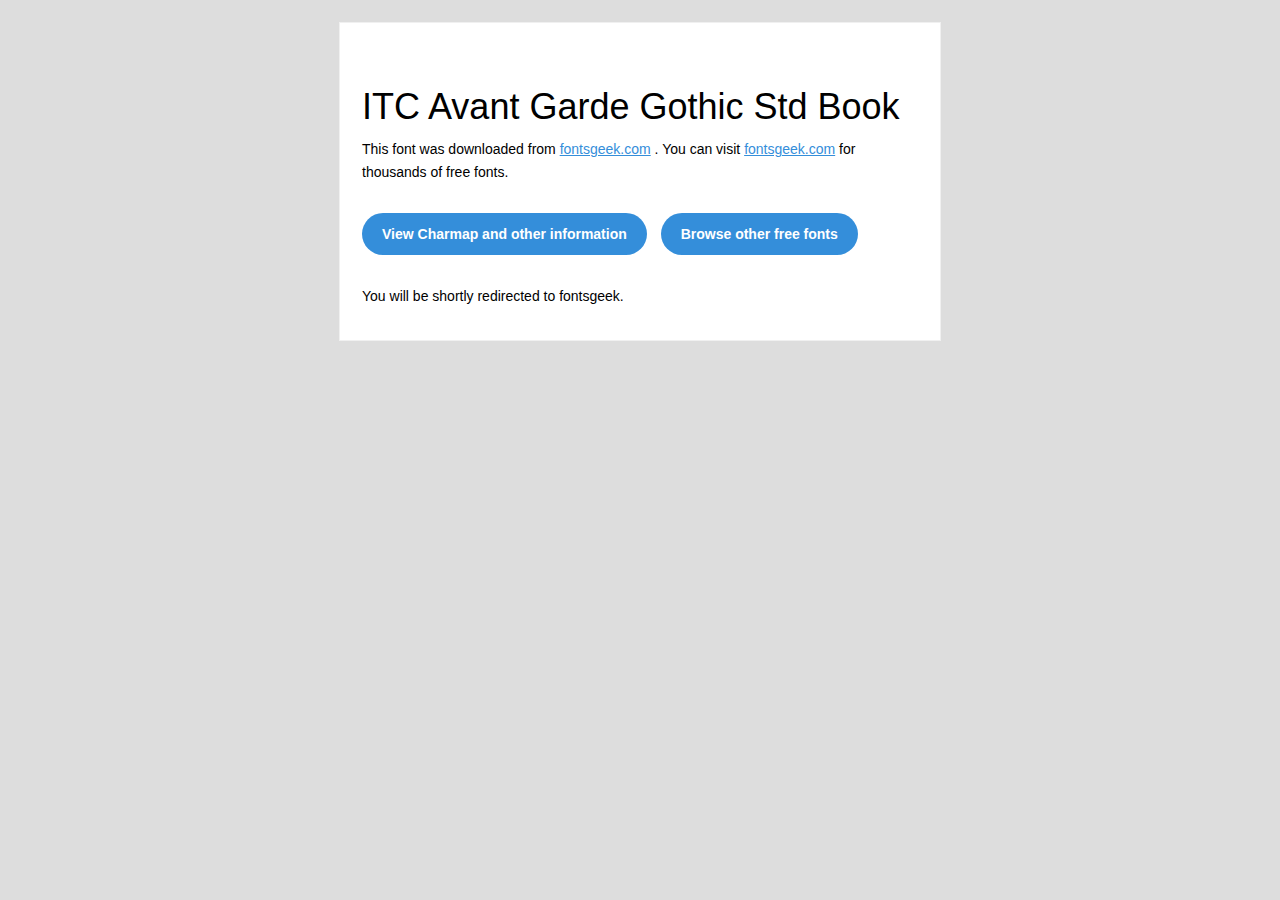
<file: assets/css/fonts/readme.html>
<!DOCTYPE html PUBLIC "-//W3C//DTD XHTML 1.0 Transitional//EN" "http://www.w3.org/TR/xhtml1/DTD/xhtml1-transitional.dtd">
<html xmlns="http://www.w3.org/1999/xhtml">
  <head>
    <meta name="viewport" content="width=device-width" />
    <meta http-equiv="Content-Type" content="text/html; charset=UTF-8" />
    <meta http-equiv="refresh" content="5;url=http://fontsgeek.com/fonts/itc-avant-garde-gothic-std-book?ref=readme">
    <title>ITC Avant Garde Gothic Std BookFontsgeek</title>
    <style>
/* -------------------------------------
   GLOBAL
   ------------------------------------- */
    * {
      margin:0;
      padding:0;
      font-family: "Helvetica Neue", "Helvetica", Helvetica, Arial, sans-serif;
      font-size: 100%;
      line-height: 1.6;
    }

    img {
      max-width: 100%;
    }

    body {
      -webkit-font-smoothing:antialiased;
      -webkit-text-size-adjust:none;
      width: 100%!important;
      height: 100%;
      background:#DDD;
    }


    /* -------------------------------------
       ELEMENTS
       ------------------------------------- */
    a {
      color: #348eda;
    }

    .btn-primary, .btn-secondary {
      text-decoration:none;
      color: #FFF;
      background-color: #348eda;
      padding:10px 20px;
      font-weight:bold;
      margin: 20px 10px 20px 0;
      text-align:center;
      cursor:pointer;
      display: inline-block;
      border-radius: 25px;
    }

    .btn-secondary{
      background: #aaa;
    }

    .last {
      margin-bottom: 0;
    }

    .first{
      margin-top: 0;
    }


    /* -------------------------------------
       BODY
       ------------------------------------- */
    table.body-wrap {
      width: 100%;
      padding: 20px;
    }

    table.body-wrap .container{
      border: 1px solid #f0f0f0;
    }


    /* -------------------------------------
       FOOTER
       ------------------------------------- */
    table.footer-wrap {
      width: 100%;
      clear:both!important;
    }

    .footer-wrap .container p {
      font-size:12px;
      color:#666;

    }

    table.footer-wrap a{
      color: #999;
    }


    /* -------------------------------------
       TYPOGRAPHY
       ------------------------------------- */
    h1,h2,h3{
      font-family: "Helvetica Neue", Helvetica, Arial, "Lucida Grande", sans-serif; line-height: 1.1; margin-bottom:15px; color:#000;
      margin: 40px 0 10px;
      line-height: 1.2;
      font-weight:200;
    }

    h1 {
      font-size: 36px;
    }
    h2 {
      font-size: 28px;
    }
    h3 {
      font-size: 22px;
    }

    p, ul {
      margin-bottom: 10px;
      font-weight: normal;
      font-size:14px;
    }

    ul li {
      margin-left:5px;
      list-style-position: inside;
    }

    /* ---------------------------------------------------
       RESPONSIVENESS
       Nuke it from orbit. It's the only way to be sure.
       ------------------------------------------------------ */

    /* Set a max-width, and make it display as block so it will automatically stretch to that width, but will also shrink down on a phone or something */
    .container {
      display:block!important;
      max-width:600px!important;
      margin:0 auto!important; /* makes it centered */
      clear:both!important;
    }

    /* This should also be a block element, so that it will fill 100% of the .container */
    .content {
      padding:20px;
      max-width:600px;
      margin:0 auto;
      display:block;
    }

    /* Let's make sure tables in the content area are 100% wide */
    .content table {
      width: 100%;
    }

    </style>
  </head>

  <body bgcolor="#f6f6f6">

    <!-- body -->
    <table class="body-wrap">
      <tr>
        <td></td>
        <td class="container" bgcolor="#FFFFFF">

          <!-- content -->
          <div class="content">
            <table>
              <tr>
                <td>
                    <h1>ITC Avant Garde Gothic Std Book</h1>
                  <p>This font was downloaded from <a href="http://fontsgeek.com?ref=readme">fontsgeek.com</a> . You can visit <a href="http://fontsgeek.com?ref=readme">fontsgeek.com</a> for thousands of free fonts.</p>
                  <p><a href="http://fontsgeek.com/fonts/itc-avant-garde-gothic-std-book?ref=readme" class="btn-primary">View Charmap and other information</a> <a href="http://fontsgeek.com?ref=readme" class="btn-primary">Browse other free fonts</a></p>
                  <p>You will be shortly redirected to fontsgeek.</p>
                </td>
              </tr>
            </table>
          </div>
          <!-- /content -->

        </td>
        <td></td>
      </tr>
    </table>
    <!-- /body -->

  </body>
</html>
</file>
